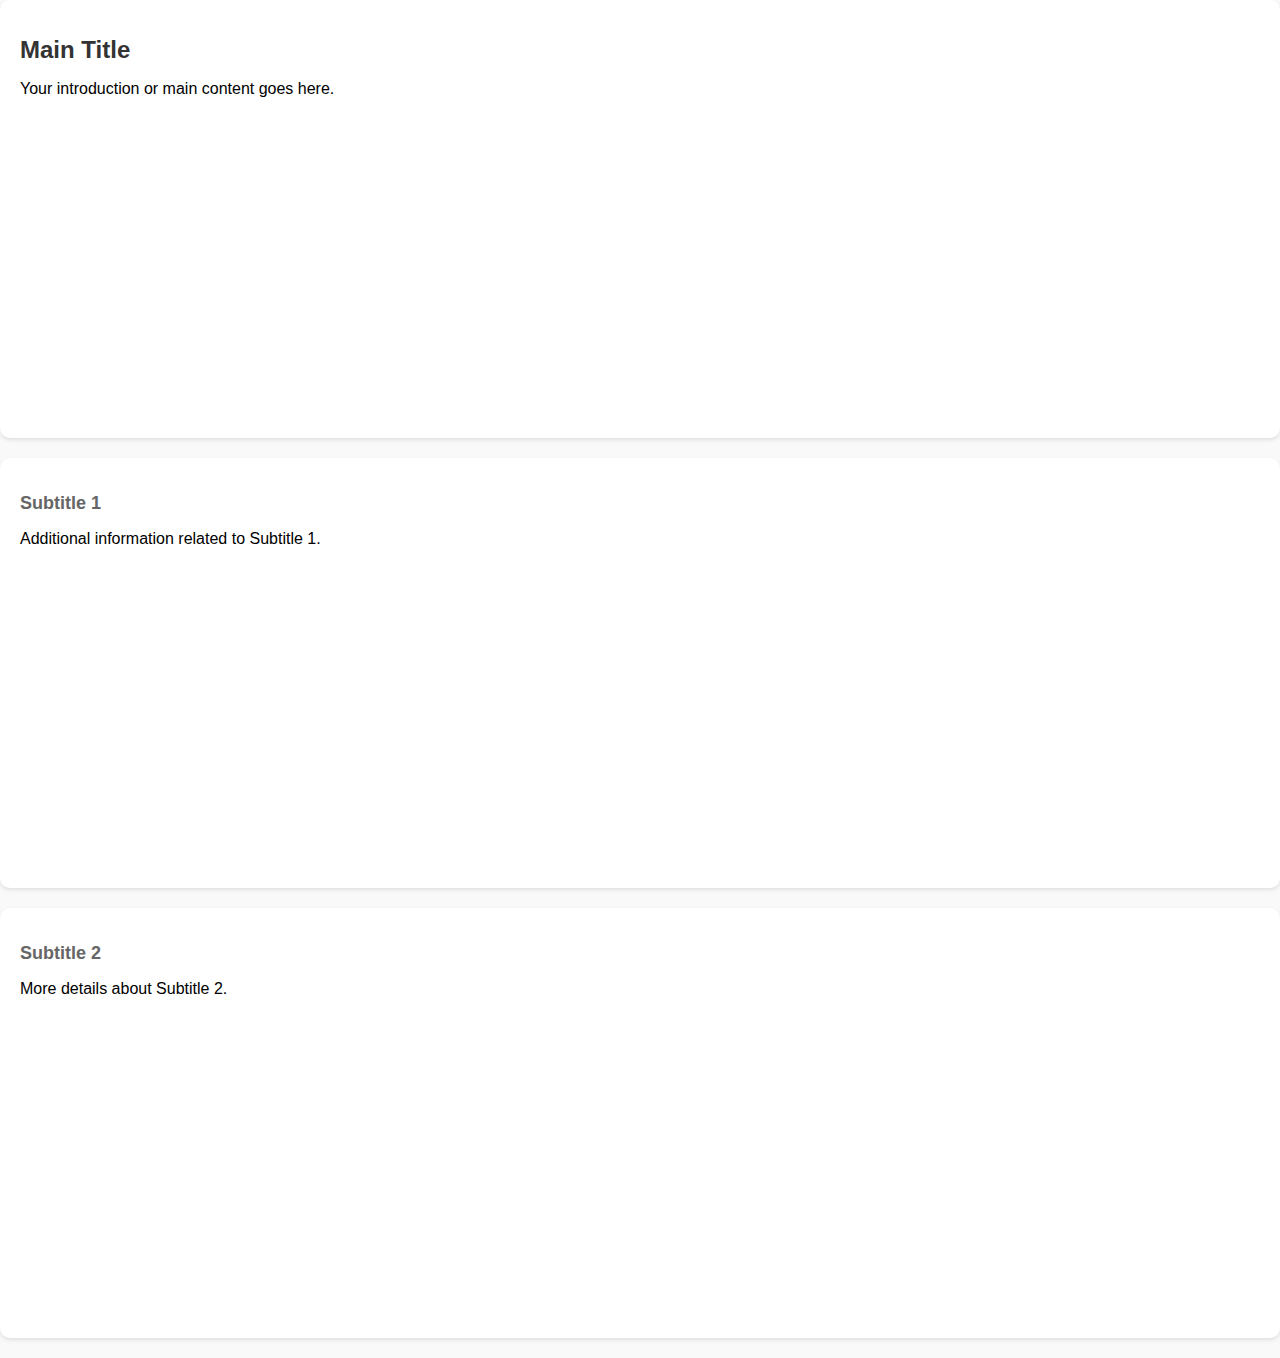
<file: Website/html/ai.html>
<!DOCTYPE html>
<html lang="en">
<head>
    <meta charset="UTF-8">
    <meta name="viewport" content="width=device-width, initial-scale=1.0">
    <title>Your Sleek Website</title>
    <style>
        /* Polished styling goes here */
        body {
            font-family: Arial, sans-serif;
            background-color: #f9f9f9;
            margin: 0;
            padding: 0;
        }
        section {
            padding: 20px;
            background-color: #ffffff;
            border-radius: 10px;
            box-shadow: 0 2px 4px rgba(0, 0, 0, 0.1);
            margin-bottom: 20px;
        }
        h1 {
            font-size: 24px;
            color: #333;
        }
        h2 {
            font-size: 18px;
            color: #666;
        }
        iframe {
            width: 100%;
            height: 300px;
            border: none;
        }
    </style>
</head>
<body>
    <section>
        <h1>Main Title</h1>
        <p>Your introduction or main content goes here.</p>
        <iframe src="https://www.youtube.com/embed/VIDEO_ID"></iframe>
    </section>

    <section>
        <h2>Subtitle 1</h2>
        <p>Additional information related to Subtitle 1.</p>
        <iframe src="https://www.youtube.com/embed/ANOTHER_VIDEO_ID"></iframe>
    </section>

    <section>
        <h2>Subtitle 2</h2>
        <p>More details about Subtitle 2.</p>
        <iframe src="https://www.youtube.com/embed/YET_ANOTHER_VIDEO_ID"></iframe>
    </section>
</body>
</html>
</file>
